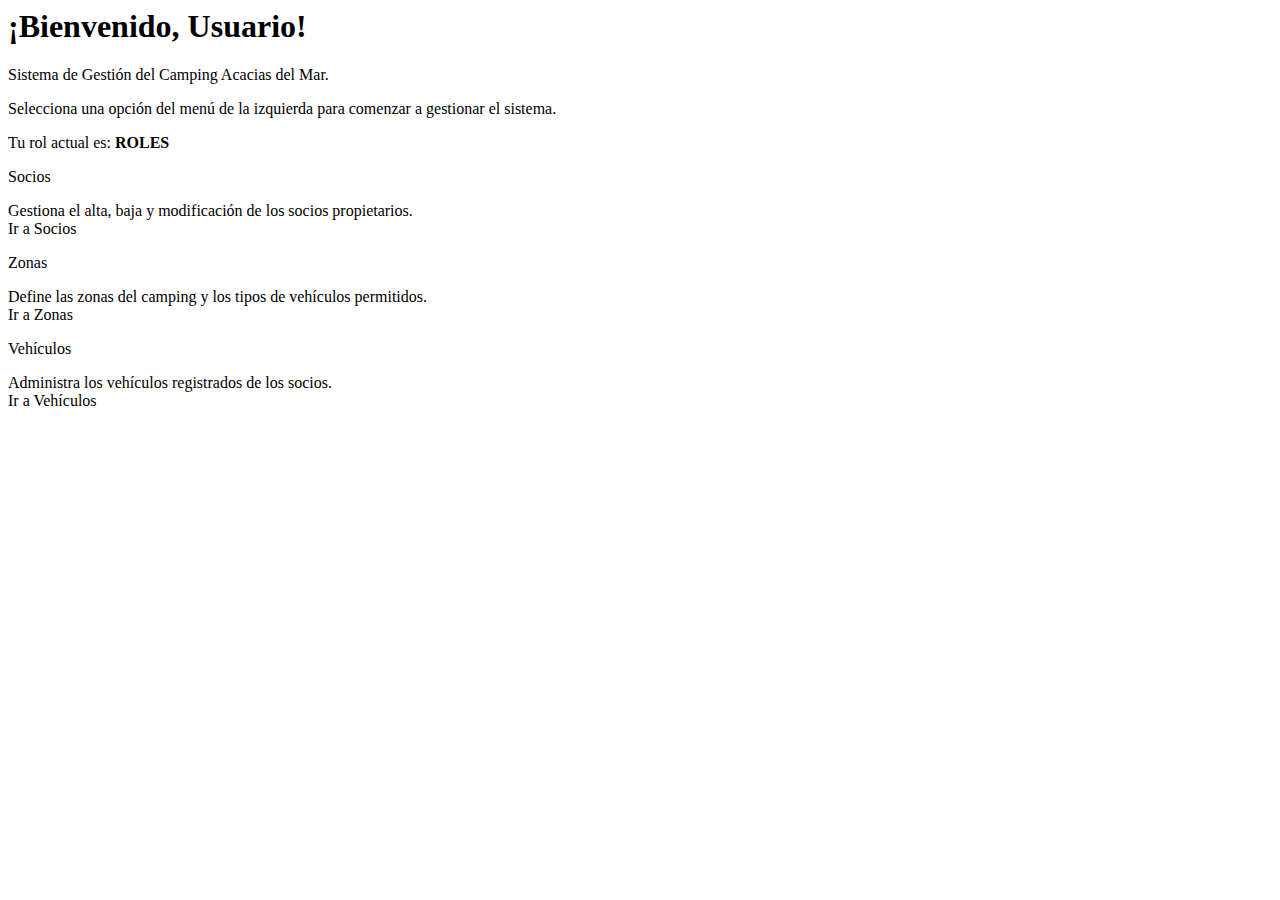
<file: Proyecto Final/SRC/acacias_del_mar/src/main/resources/templates/home.html>
<!-- 1. Heredamos de la plantilla 'layout' -->
<html lang="es" xmlns:th="http://www.thymeleaf.org" xmlns:sec="http://www.thymeleaf.org/extras/spring-security"
      th:replace="~{layout :: layout(~{::title}, ~{::content})}">

    <!-- 2. Definimos el Título de esta página -->
    <head>
        <title>Inicio - Acacias del Mar</title>
    </head>

    <body>
        <!-- 3. Definimos el Contenido (th:fragment="content") -->
        <section class="section" th:fragment="content">

            <h1 class="title is-2">
                ¡Bienvenido, <span sec:authentication="name">Usuario</span>!
            </h1>

            <p class="subtitle is-4">
                Sistema de Gestión del Camping Acacias del Mar.
            </p>

            <div class="notification is-info is-light">
                <p>Selecciona una opción del menú de la izquierda para comenzar a gestionar el sistema.</p>
                <p>Tu rol actual es: <strong><span sec:authentication="principal.authorities">ROLES</span></strong></p>
            </div>

            <!-- Contenido del Dashboard (ej. tarjetas de Bulma) -->
            <div class="columns is-multiline mt-4">

                <!-- Tarjeta de Socios (solo para admin) -->
                <div class="column is-one-third" sec:authorize="hasRole('ADMINISTRADOR')">
                    <div class="card">
                        <header class="card-header has-background-primary">
                            <p class="card-header-title has-text-white is-size-4">
                                <span class="icon mr-2"><i class="fas fa-users"></i></span>
                                Socios
                            </p>
                        </header>
                        <div class="card-content">
                            <div class="content">
                                Gestiona el alta, baja y modificación de los socios propietarios.
                            </div>
                        </div>
                        <footer class="card-footer">
                            <a th:href="@{/admin/socios}" class="card-footer-item">Ir a Socios</a>
                        </footer>
                    </div>
                </div>

                <!-- Tarjeta de Zonas (solo para admin) -->
                <div class="column is-one-third" sec:authorize="hasRole('ADMINISTRADOR')">
                    <div class="card">
                        <header class="card-header has-background-info">
                            <p class="card-header-title has-text-white is-size-4">
                                <span class="icon mr-2"><i class="fas fa-map-marked-alt"></i></span>
                                Zonas
                            </p>
                        </header>
                        <div class="card-content">
                            <div class="content">
                                Define las zonas del camping y los tipos de vehículos permitidos.
                            </div>
                        </div>
                        <footer class="card-footer">
                            <a th:href="@{/admin/zonas}" class="card-footer-item">Ir a Zonas</a>
                        </footer>
                    </div>
                </div>

                <!-- Tarjeta de Vehículos (solo para admin) -->
                <div class="column is-one-third" sec:authorize="hasRole('ADMINISTRADOR')">
                    <div class="card">
                        <header class="card-header has-background-success">
                            <p class="card-header-title has-text-white is-size-4">
                                <span class="icon mr-2"><i class="fas fa-caravan"></i></span>
                                Vehículos
                            </p>
                        </header>
                        <div class="card-content">
                            <div class="content">
                                Administra los vehículos registrados de los socios.
                            </div>
                        </div>
                        <footer class="card-footer">
                            <a th:href="@{/admin/vehiculos}" class="card-footer-item">Ir a Vehículos</a>
                        </footer>
                    </div>
                </div>

            </div>

        </section>
    </body>
</html>
</file>
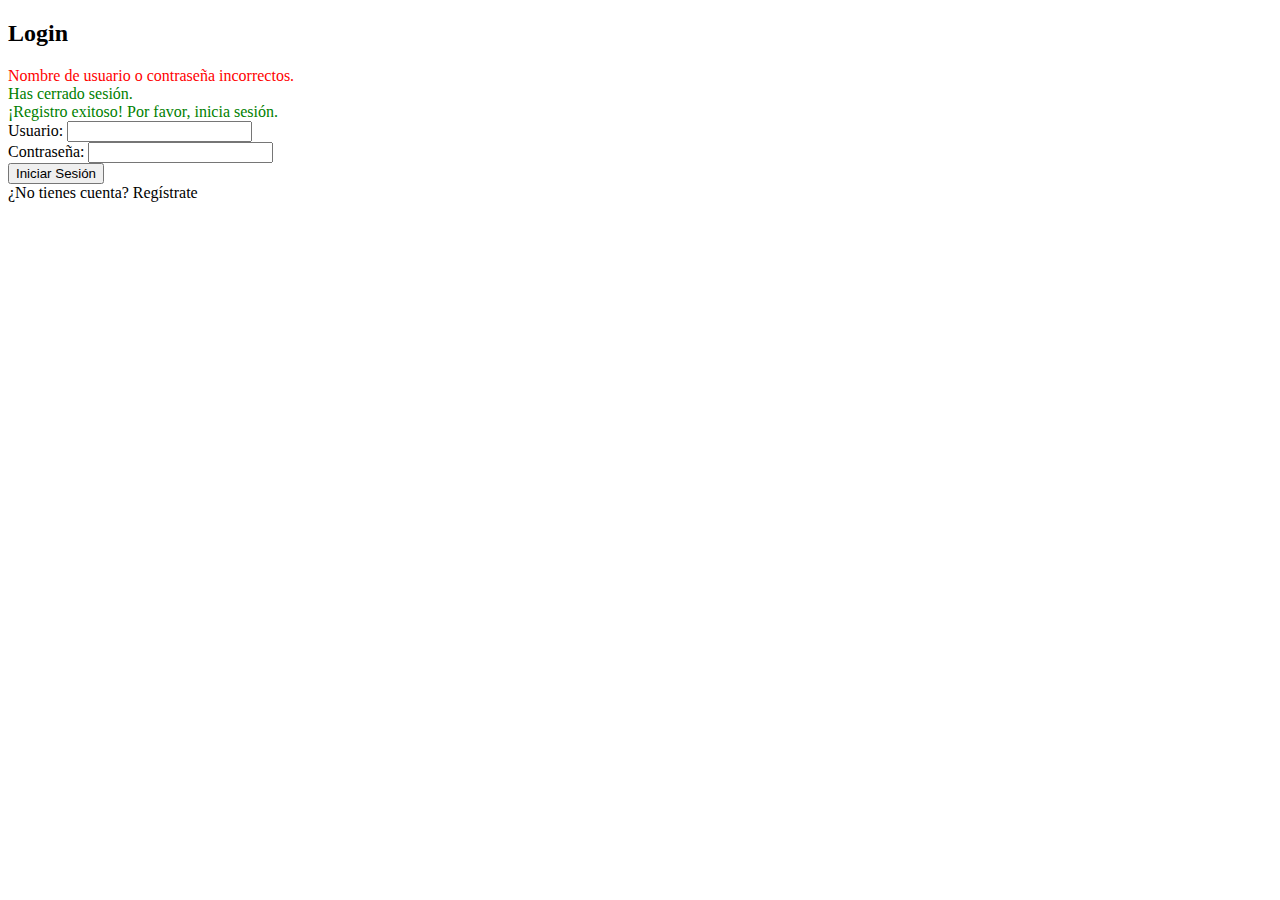
<file: Proyecto Final/SRC/acacias_del_mar/src/main/resources/templates/login.html>
<!DOCTYPE html>
<html xmlns:th="http://www.thymeleaf.org">
<head><title>Login</title></head>
<body>
    <h2>Login</h2>
    
    <div th:if="${param.error}" style="color: red;">
        Nombre de usuario o contraseña incorrectos.
    </div>
    
    <div th:if="${param.logout}" style="color: green;">
        Has cerrado sesión.
    </div>
    
    <div th:if="${param.register_success}" style="color: green;">
        ¡Registro exitoso! Por favor, inicia sesión.
    </div>

    <form th:action="@{/login-process}" method="post">
        <div>
            <label>Usuario: <input type="text" name="username" required/></label>
        </div>
        <div>
            <label>Contraseña: <input type="password" name="password" required/></label>
        </div>
        <div>
            <button type="submit">Iniciar Sesión</button>
        </div>
    </form>
    <a th:href="@{/register}">¿No tienes cuenta? Regístrate</a>
</body>
</html>
</file>
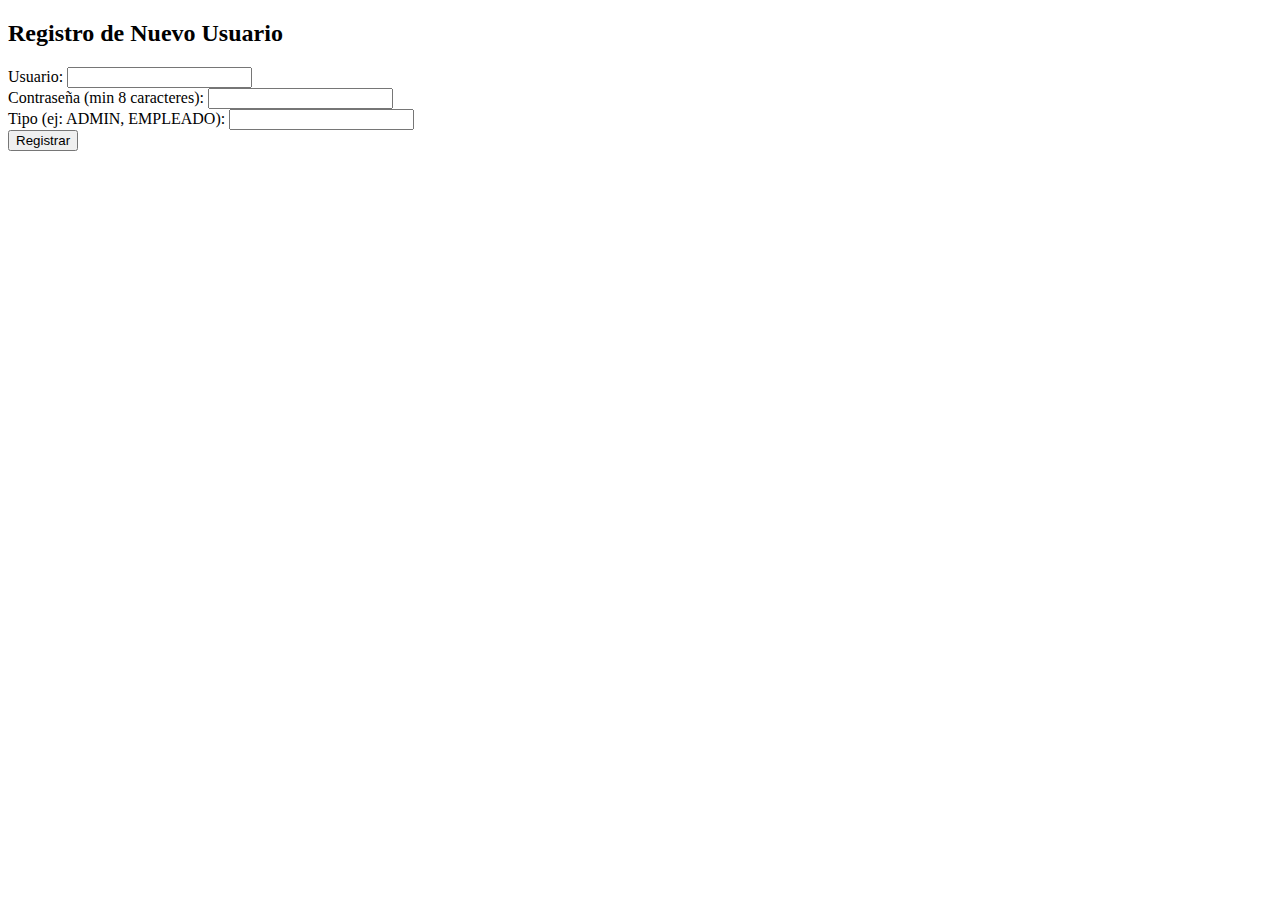
<file: Proyecto Final/SRC/acacias_del_mar/src/main/resources/templates/register.html>
<!DOCTYPE html>
<html xmlns:th="http://www.thymeleaf.org">
<head><title>Registro</title></head>
<body>
    <h2>Registro de Nuevo Usuario</h2>

    <div th:if="${registroError}" style="color: red;" th:text="${registroError}"></div>

    <form th:action="@{/register}" th:object="${usuarioDTO}" method="post">
        <div>
            <label>Usuario:</label>
            <input type="text" th:field="*{nombre}" />
            <span style="color: red;" th:if="${#fields.hasErrors('nombre')}" th:errors="*{nombre}"></span>
        </div>
        <div>
            <label>Contraseña (min 8 caracteres):</label>
            <input type="password" th:field="*{password}" />
            <span style="color: red;" th:if="${#fields.hasErrors('password')}" th:errors="*{password}"></span>
        </div>
        <div>
            <label>Tipo (ej: ADMIN, EMPLEADO):</label> 
            <input type="text" th:field="*{tipoUsuario}" />
            <span style="color: red;" th:if="${#fields.hasErrors('tipoUsuario')}" th:errors="*{tipoUsuario}"></span>
        </div>
        <div>
            <button type="submit">Registrar</button>
        </div>
    </form>
</body>
</html>
</file>
